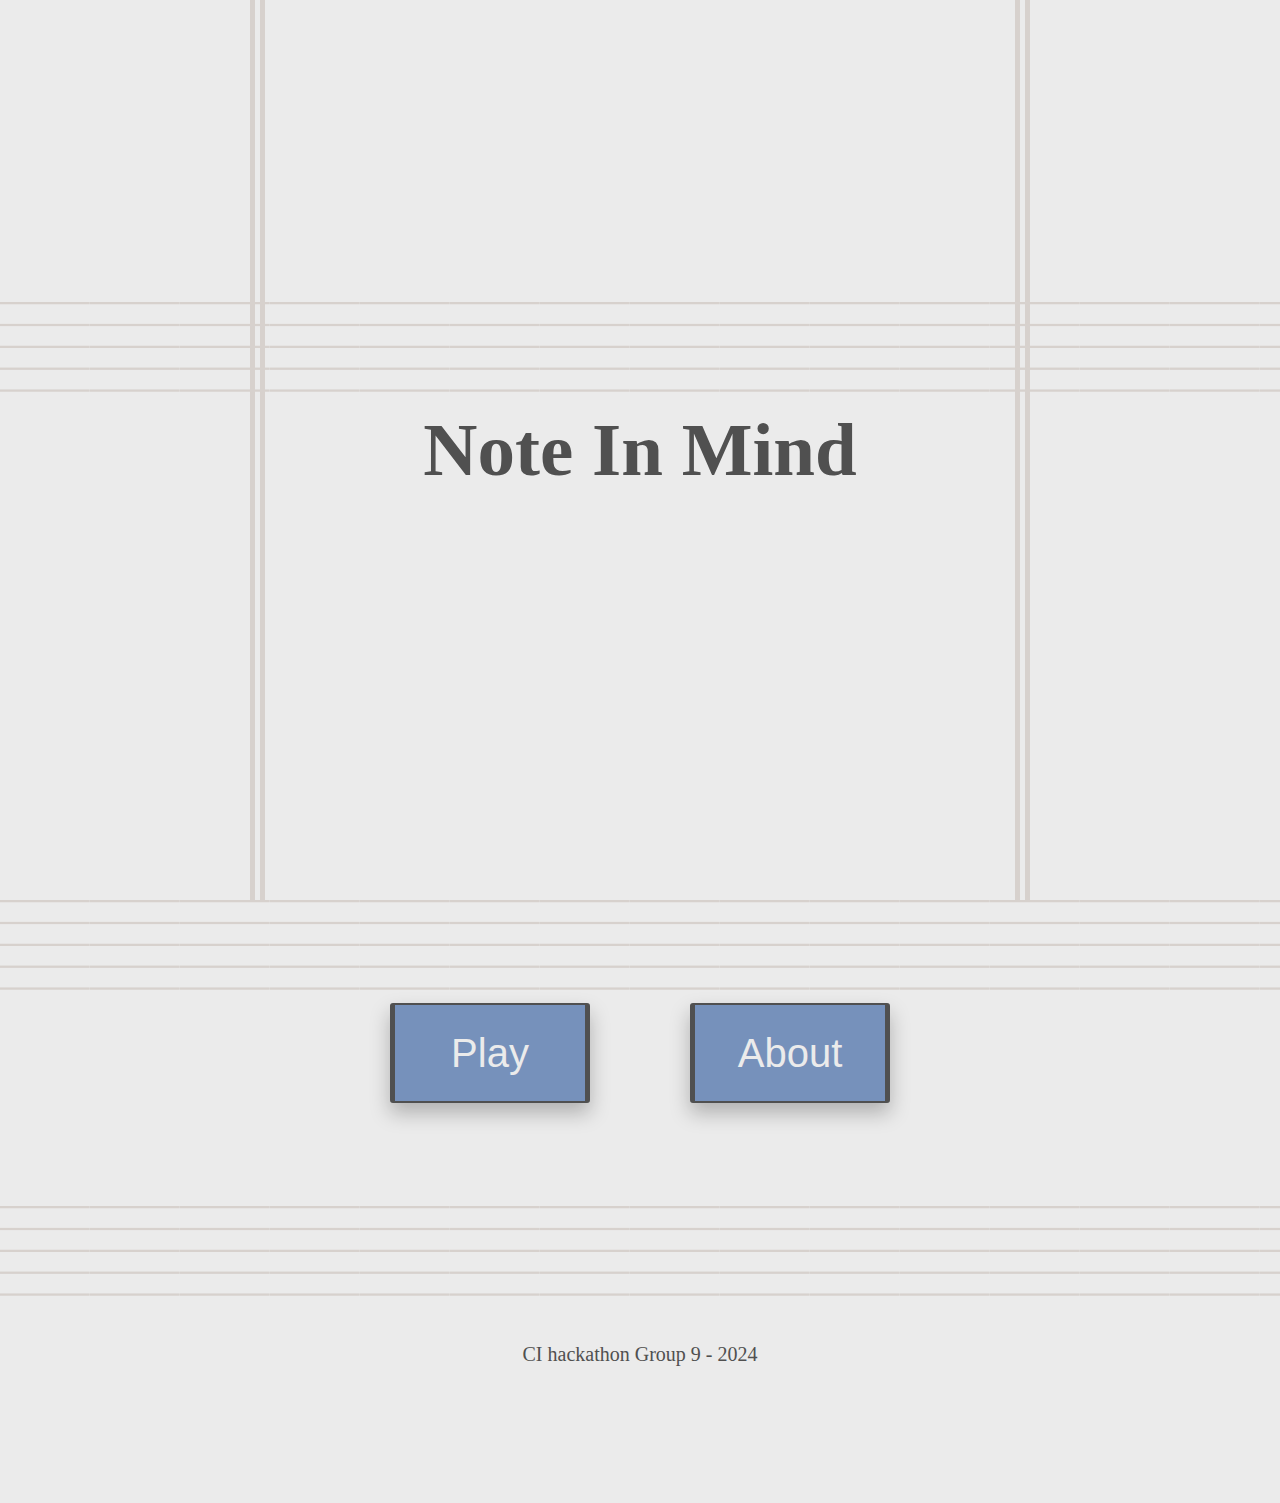
<file: index.html>
<!-- index.html assigned as the landing page -->
<html lang="en">
<head>
    <meta charset="UTF-8">
    <meta name="viewport" content="width=device-width, initial-scale=1.0">
    <title>Note In Mind</title>
    <link href="assets/css/landing-page.css" rel="stylesheet" type="text/css">
    <link rel="stylesheet" href="https://cdnjs.cloudflare.com/ajax/libs/font-awesome/6.6.0/css/all.min.css" integrity="sha512-Kc323vGBEqzTmouAECnVceyQqyqdsSiqLQISBL29aUW4U/M7pSPA/gEUZQqv1cwx4OnYxTxve5UMg5GT6L4JJg==" 
    crossorigin="anonymous" referrerpolicy="no-referrer" />
    <link rel="icon" href="assets/graphics/favicon.png" type="image/png">
</head>
<body>
  <div class="landing-page-container">
    <div class="barlines-decorator"></div>

    <div class="title-container">

      <div class="staves-decorator"></div>

      <div class="noot-particles">
        <div class="noot-1">
          &#9835; &#9833;
        </div>
        <div class="noot-2">
          &#9833;
        </div>
        <div class="noot-3">
          &#9839; &#9834;
        </div>
        <div class="noot-4">
          &#9834;
        </div>
      </div>

      <h1 class="header">Note In Mind <i class="fa-solid fa-music"></i></h1>

    </div>
    
    </div>

    <!-- Modal Structure -->
<dialog class="rules-modal">
  <h2>How to Play</h2>
  <p>
    Welcome to <strong>Note In Mind</strong>, a memory game where you'll test your musical skills! Here's how you can play:
  </p>
  <ol>
    <li>The game will play a sequence of musical notes (C, D, E, F, G, A, B).</li>
    <li>Your task is to repeat the sequence by clicking the piano keys on the screen in the correct order.</li>
    <li>Each round, the sequence gets longer, challenging your memory and musical skills!</li>
    <li>You have <strong>3 lives</strong>. Each mistake will cost you one life. Once you lose all your lives, the game is over.</li>
    <li>If you successfully repeat the sequence, you'll move on to the next round and the sequence will grow!</li>
  </ol>
  <p>Good luck, and see how far you can go before the music ends!</p>
  <button data-type="rules-modal-close">Close</button>
</dialog>

      
      <div class="nav-button-container">

        <div class="staves-decorator"></div>

        <div class="navigation-button-container">
          <button class="navigation-button" id="play">Play</button>
          <button class="navigation-button" id="about" data-type="rules-modal-trigger">About</button>
        </div>

      </div>
      <div class="caption-container">

        <div class="staves-decorator"></div>
        <p class="caption">CI hackathon Group 9 - 2024</p>

      </div>

    <script src="assets/js/landingPage.js"></script>
  </div>
</body>
</html>
</file>
<file: assets/css/landing-page.css>
/* ---  foundations --- */
:root {
  --theme: #E56C6D;
  --theme-secondary: #7691BB;
  --dark: #505050;
  --white: #EBEBEB;
  --white-offset: #D7D1CD;
}

*{
    margin: 0px;
    padding: 0px;
}

body{
  background-color: var(--white) ;
}

.landing-page-container{
  display: flex;
  flex-direction: column;
  justify-content: center;
  align-items: center;
  width: 100%;
  height: 100vh;
}
/* --- ^--- */

/* --- containers to wrap header, buttons, and caption in thirds --- */
.title-container{
    display: flex;
    justify-content: center;
    align-items: center;
    width: 100%;
    height: 33vh;
    position: relative;
}
.nav-button-container{
  display: flex;
  justify-content: center;
  align-items: center;
  width: 100%;
  height: 34vh;
  position: relative;
}
.caption-container{
  display: flex;
  justify-content: center;
  align-items: center;
  width: 100%;
  height: 33vh;
  position: relative;
}
/* --- ^--- */

/* --- classes for elements inside the title-container --- */
.header{
  text-align: center;
  font-size: 75px;
  width: 100%;
  color: var(--dark);
}

.noot-particles {
  display: block;
  margin: auto;
  position: absolute;
  width: 50%;
  min-width: 300px;
  height: 200px;
  border: 0px solid var(--theme-secondary);
}

.noot-1,
.noot-2,
.noot-3,
.noot-4 {
  position: absolute;
  animation: notes 2s infinite linear;
  font-size: 35px;
  opacity: 0;
}
.noot-1 {
  top: 60px;
  left: 0;
  animation-delay: 0.5s;
}
.noot-2 {
  top: 30px;
  left: 30%;
  animation-delay: 1s;
}
.noot-3 {
  top: 90px;
  left: 60%;
  animation-delay: 1.5s;
}
.noot-4 {
  top: 40px;
  left: 90%;
  animation-delay: 2s;
}

@keyframes notes {
  0% {
    transform: scale(1) translate(0, 0);
    opacity: 0;
  }
  50% {
    opacity: 1;
    transform: scale(1.5) translate(50%, -50%);
  }
  80% {
    opacity: 0;
    transform: scale(1.5) translate(100%, -100%);
  }
  100% {
    transform: scale(1.5) translate(100%, -100%);
    opacity: 0;
  }
}
/* --- ^--- */

/* --- classes for elements inside the nav-button-container --- */
.navigation-button-container{
    display: flex;  
    justify-content: center;  
    align-items: center;  
}

.navigation-button{
    width: 200px;
    height: 100px;
    padding: 20px;
    font-size: 40px;
    margin: 50px;
    background-color: var(--theme-secondary);
    border: 2px solid var(--dark);
    border-left-width: 5px;
    border-right-width: 5px;
    border-radius: 3px;
    box-shadow: 0px 10px 20px rgba(0, 0, 0, 0.25);
    color: var(--white);
    position: relative;
    /* This allows the top/left/right/bottom properties to work */
    transition: top 0.2s ease;
    /* Smooth transition when moving */
}

.navigation-button:hover{
  cursor: pointer;
  box-shadow: 0px 10px 20px rgba(0, 0, 0, 0.5);
  top: -2px;
}
/* --- ^---- */

/* --- classes for elements inside the caption-container --- */
.caption{
  text-align: center;
  font-size: 20px;
  position: relative;
  color: var(--dark);
}
/* --- ^--- */

/* --- etc --- */
.rules-modal{
    position: absolute;
    top: 50%;
    left: 50%;
    transform: translate(-50%,-50%);
    min-inline-size: min(100vw, 20rem);
    min-block-size: 30dvh;
    padding: 2em;
    backdrop-filter: blur(8px);
    border: 1px solid #505050;
}

.rules-modal::backdrop{background-color:rgba(0,0,0,0.5);}

.rules-title{
    text-align: center;
}

.rules-container{
    padding-block: 2em;
}

.button-container{
    text-align: center;
}
.modal-button{
    width: 100px;
    height: 50px;
}

.staves-decorator{
  position: absolute;
  top: 0px;
  width: 100%;
  height: 10vh;
  background-image: url("/assets/graphics/horizontal-pattern.svg");
}
.barlines-decorator{
  position: absolute;
  border-left: 15px double var(--white-offset);
  border-right: 15px double var(--white-offset);
  width: 750px;
  height: 100vh;
}
/* --- ^--- */
</file>
